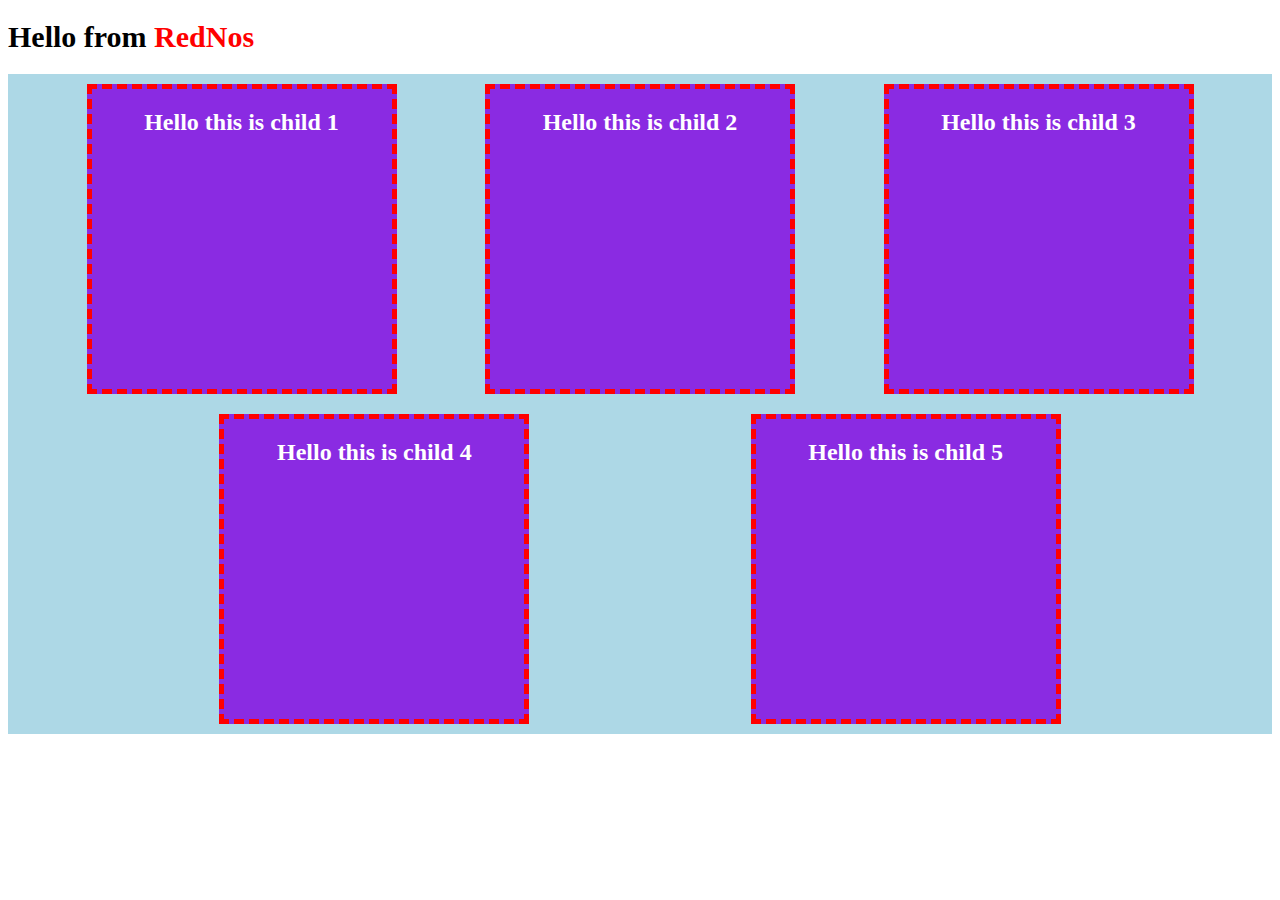
<file: 2 Absolute vs Flexbox/index.html>
<!DOCTYPE html>
<html lang="en">
<head>
    <meta charset="UTF-8">
    <meta name="viewport" content="width=device-width, initial-scale=1.0">
    <title>Absolue v/s flex</title>
    <link rel="stylesheet" href="style.css">
</head>
<body>
    <h1>Hello from <span style="color: red;">RedNos</span></h1>
    <div class="parent">
        <div class="child child1">
            <h2>Hello this is child 1</h2>
        </div>
        <div class="child child2">
            <h2>Hello this is child 2</h2>
        </div>
        <div class="child child3">
            <h2>Hello this is child 3</h2>
        </div>
        <div class="child child4">
            <h2>Hello this is child 4</h2>
        </div>
        <div class="child child5">
            <h2>Hello this is child 5</h2>
        </div>
    </div>
</body>
</html>
</file>
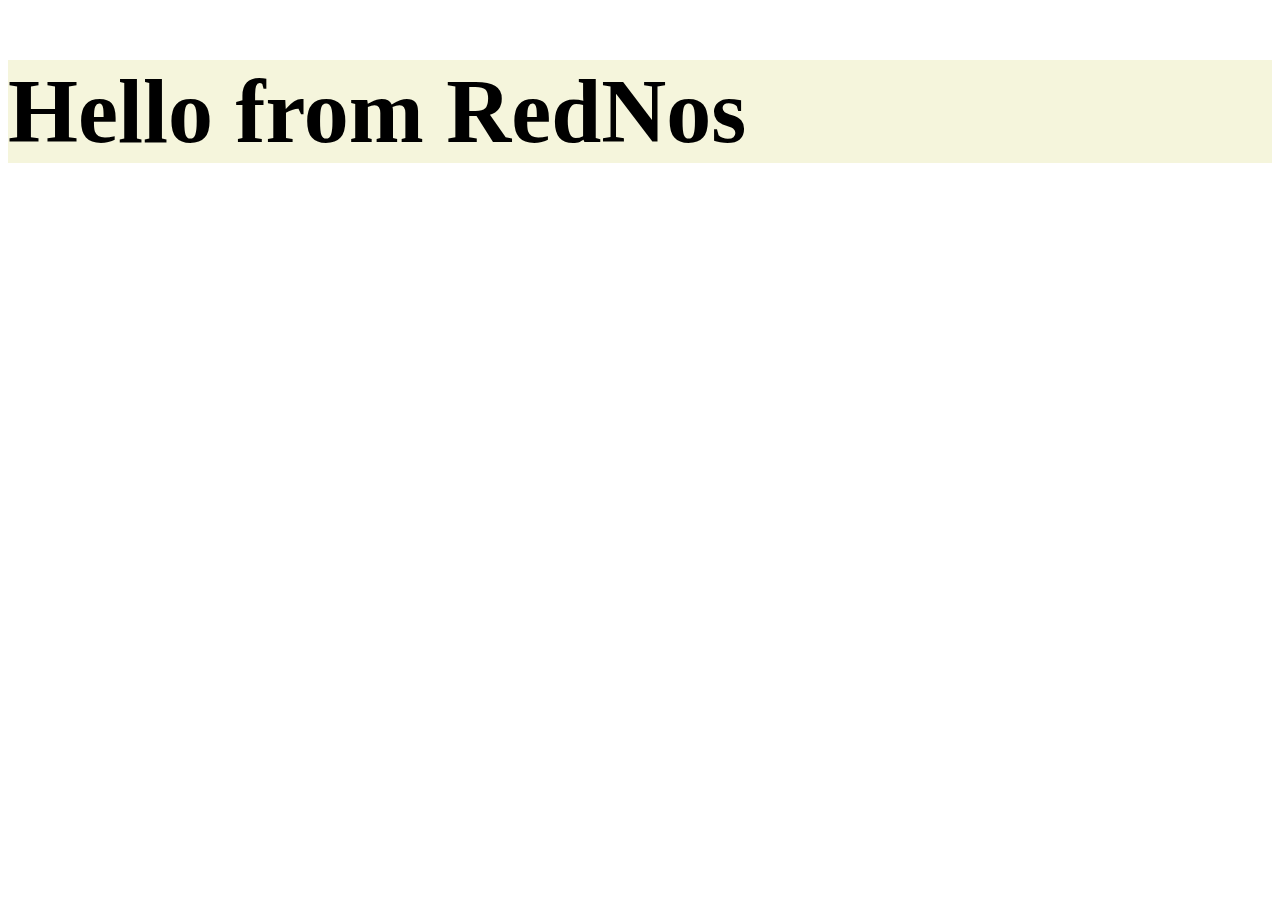
<file: 1 Understanding Units/unit.html>
<!DOCTYPE html>
<html lang="en">
<head>
    <meta charset="UTF-8">
    <meta name="viewport" content="width=device-width, initial-scale=1.0">
    <title>Understanding the units</title>
    <link rel="stylesheet" href="style.css">
</head>
<body>
    <div class="parent">
        <h1>Hello from RedNos</h1>
    </div>
</body>
</html>
</file>
<file: 2 Absolute vs Flexbox/style.css>
h1{
    font-size: 30px;
}

/* // absolute css */
/* .parent{
    position: absolute;
    height: 100%;
    width: 100%;
    background-color: lightblue;
}

.child{
    background-color: blueviolet;
}
.child1{
    padding-left: 20%;
} */




.parent{
    display: flex;
    /* makes child is in row form  */

    /* flex-direction: column; */
    /* makes child is in column form  */
    height: 100%;
    width: 100%;
    background-color: lightblue;
    align-items: center;   
    /* centered element on Y axis  */

    /* justify-content: center; */
    /* centered elements on x axis */

    justify-content: space-evenly;
    /* same space on child  */

    flex-wrap: wrap;
    /* when childs are very close then it was send to down  */
}

.child{
    background-color: blueviolet;
    height: 300px;
    width: 300px;
    border: 5px dashed red;
    text-align: center;
    color: #ffffff ;
    margin: 10px;
}
</file>
<file: 1 Understanding Units/style.css>
.parent{
    background-color: beige;
}


/* px  */
/* it cant change according to screen it is fixed  */
/* 

.parent {
    height: 200px;
    width: 200px;
    
} */


/* %  */
/* It takes size with % of screen  */
/* .parent{
    height: 30%;
    width: 40%;
} */


/* Vw / Vh */
/* .parent h1{
    font-size: 7vw;
    font-size: 5vh;
}
 */


 /* vmax  */
 /* .parent h1{
    font-size: 10vmax;
 } */

 .parent h1{
    font-size: 10vmin;
 }
</file>
